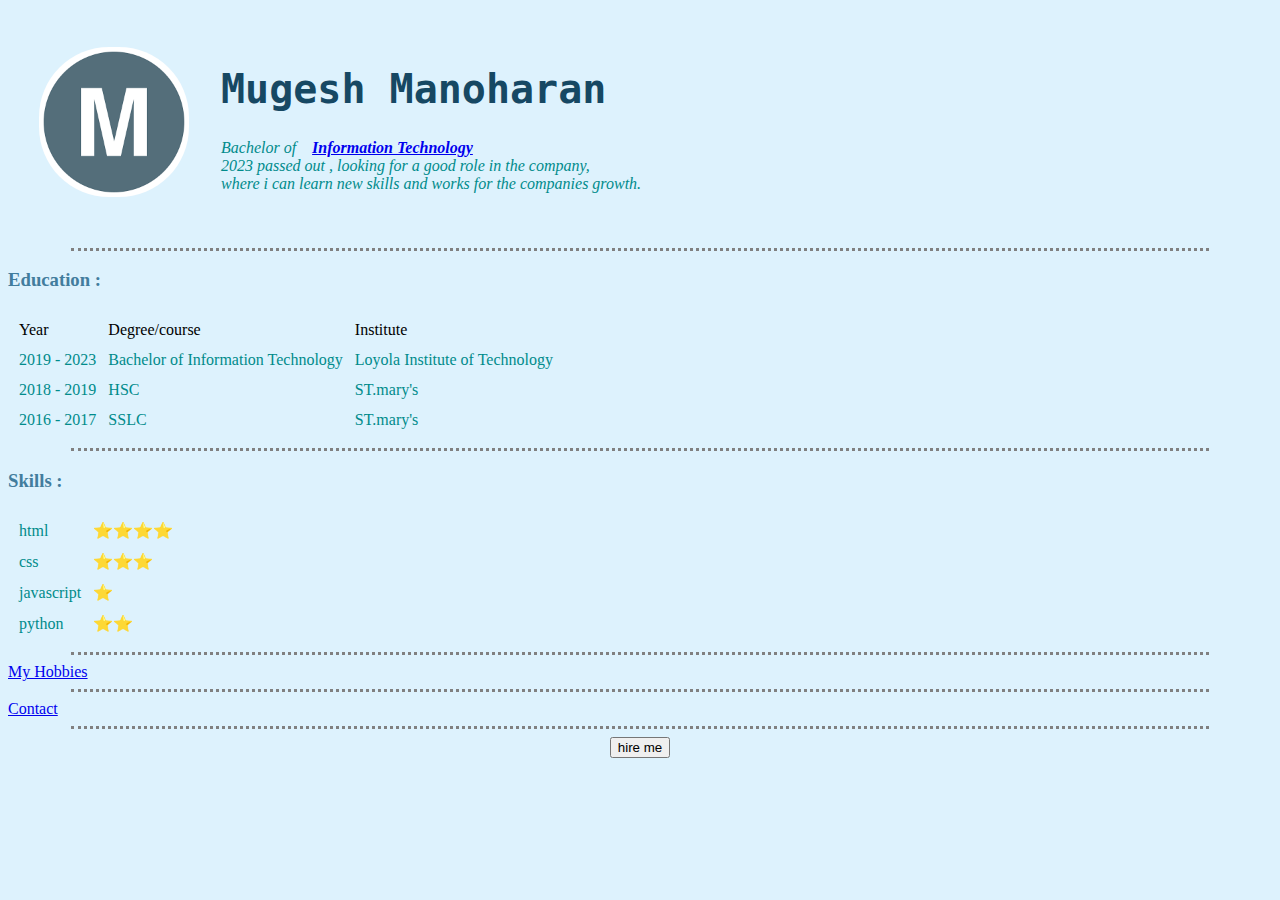
<file: index.html>
<!DOCTYPE html>
<html lang="en">
<head>
    <meta charset="utf-8">
    <meta name="viewport" content="width=device-width, initial-scale=1">
    <title> My site </title>
    <link rel="stylesheet" href="styles.css">
</head>
<body id="bgcolor">
    
    <table cellspacing="30">
        <tr>
            <td> <img src="profile.jpg" class="profile_pic" alt="profile picture"  width="150px"  height="150px"> </td>
            <td> <h1 class="name"> Mugesh Manoharan </h1>
                 <p> <em> Bachelor of &nbsp;&nbsp;
                    <a href="https://www.google.com/search?q=information+technology&rlz=1C1ONGR_enIN1024IN1024&oq=informat&gs_lcrp=[base64]&sourceid=chrome&ie=UTF-8">
                        <strong>Information Technology </strong>
                    </a> <br>2023 passed out , looking for a good role in the company,<br>where i can learn new skills and works for the companies growth.</em>
                  <br>
                </p> 
            </td>
        </tr>
    </table>      <!--&nbsp; used for space in the line-->      <!-- em is used instead of <italic> tag -->
    <hr>   <!-- hr to insert a horizontal line -->
   
<h3 class="index"> Education :</h3>

<table cellspacing="10">
    <thead>
        <tr>
            <td>Year</td>
            <td> Degree/course </td>
            <td> Institute</td>
        </tr>
    </thead>
    <tbody>
        <tr>
            <td>2019 - 2023</td>
            <td> Bachelor of Information Technology</td>
            <td> Loyola Institute of Technology</td>
        </tr>
        <tr>
            <td>2018 - 2019</td>
            <td> HSC</td>
            <td> ST.mary's</td>
        </tr>
        <tr>
            <td>2016 - 2017</td>
            <td> SSLC</td>
            <td> ST.mary's</td>
    </tbody>
</table>
        
  <hr> <!-- hr to insert a horizontal line -->

    <h3 class="index"> Skills :</h3>
    
    <table cellspacing="10">
        <tr>
            <td>html </td>
            <td> &#11088;&#11088;&#11088;&#11088; </td>
        </tr>
    
        <tr>
            <td> css </td>
            <td> &#11088;&#11088;&#11088; </td>
        </tr>
    
        <tr>
            <td>javascript </td>
            <td> &#11088; </td>
        </tr>
    
        <tr>
            <td> python</td>
            <td> &#11088;&#11088; </td>
        </tr>
    </table>

        <hr> <!-- hr to insert a horizontal line -->
    
    <a href="hobbies.html" target="_blank"> My Hobbies </a> <br>
        
        <hr> 
    
    <a href="contact.html" target="_blank"> Contact </a> <br>

        <hr> 


   <center>
     <form action="mailto:samcharlesmugesh20@gmail.com" method="post" enctype="text/plain">
    <input type="submit" value="hire me" > 
    </form> </center>
    
</body>
</html>
</file>
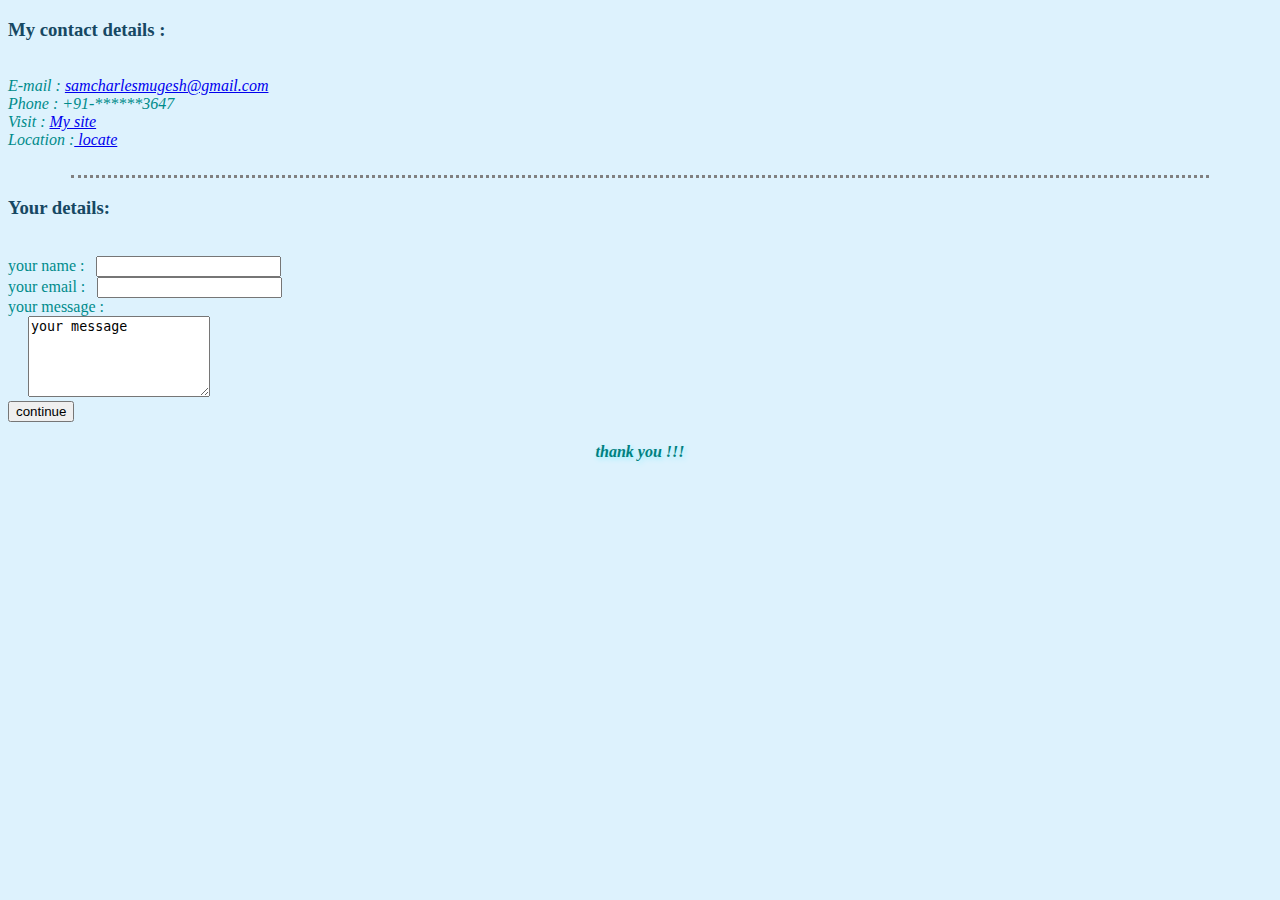
<file: contact.html>
<!DOCTYPE html>
<html lang="en">
<head>
    <meta charset="utf-8">
    <meta name="viewport" content="width=device-width, initial-scale=1">
    <title> Contact </title>
    <link rel="stylesheet" href="styles.css">

</head>

<body id="bgcolor">

    <h3>My contact details :</h3>
    
    <br>
    <address> E-mail : <a href="mailto:samcharlesmugesh20@gmail.com"> samcharlesmugesh@gmail.com </a>
        <br />
        Phone : +91-******3647
        <br />
        Visit : <a href="https://m-mugeshcharles.github.io/personal-site/"> My site </a>
        <br>
        Location :<a href="https://maps.app.goo.gl/eBXTpGHV3hYDLPCg9"> locate </a>
    </address>
    <br>
    <hr>
    <h3 class="contact_hobbies_h3"> Your details:</h3>
    <br>
    
    <form class="" action="index.html" method="get">
        <label for="name">your name : &nbsp;
        <input type="text" id="name" /required> </label>
        <br>
        <label for="mail">your email : &nbsp;
        <input type="email"> </label>
        <br>
        <label> your message : <br> &nbsp;&nbsp;&nbsp;&nbsp;
        <textarea name="message" id="" cols="20" rows="5">your message </textarea></label><br>

        <input type="submit" value="continue">
    </form> 
    <h4 class="thank_you"><center><em>thank you !!!</em></center></h4> 
</body>

</html>
</file>
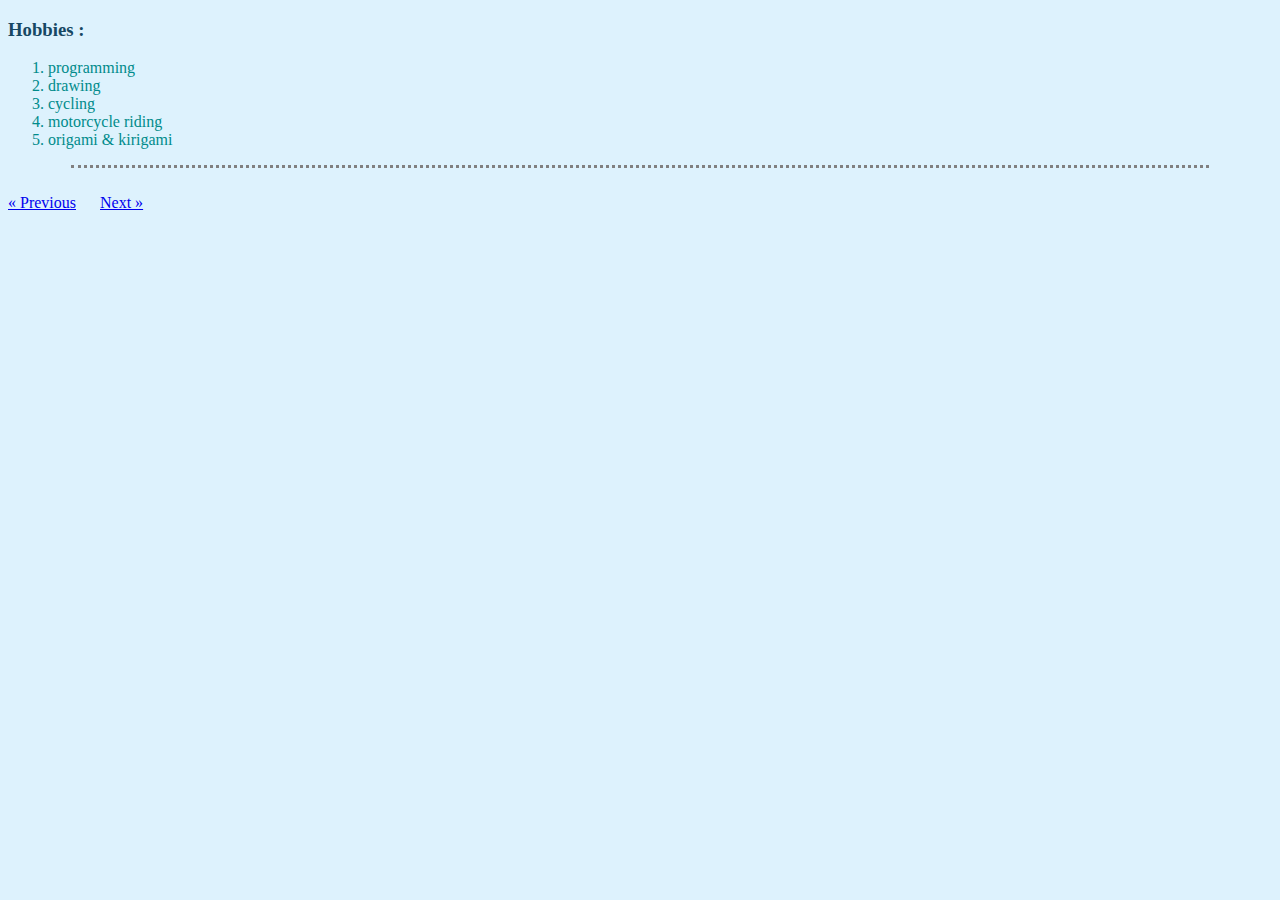
<file: hobbies.html>
<!DOCTYPE html>
<html lang="en">
<head>
    <meta charset="utf-8">
    <meta name="viewport" content="width=device-width, initial-scale=1">
        <title> My Hobbies</title>
    <link rel="stylesheet" href="styles.css">

</head>
    <body id="bgcolor">

        <h3> Hobbies :</h3>
        
        <ol>
            <li> programming </li>
            <li> drawing </li>
            <li> cycling </li>
            <li> motorcycle riding </li>
            <li> origami & kirigami </li>
        </ol> 
        <hr>
        <br> 
        <div class="buttons">
        <a href="index.html" class="previous round">&laquo; Previous</a> &nbsp;&nbsp;&nbsp;&nbsp;
        <a href="contact.html" class="next round">Next &raquo;</a></div>
    </body>
</html>
</file>
<file: styles.css>
a:hover {
    color: rgb(235, 11, 11);
}

h3 {
    color: #164863;
}
h3:hover {
    color: #49D;
    text-decoration: underline;

}

h3.index {
    color: #427D9D;
}
.index:hover{ 
    color: #49D;
}

hr {
   border-top-style: dotted;
   border-top-color: grey;
   border-bottom-style: none;
   border-left-style: none;
   border-right-style: none;
   width: 90%;
   border-width: 3px;
}
 
p,ol,address,form,table {
    color: darkcyan;
}

thead {
    color: black;
}

.name {
    color:#164863;
    font-family: monospace;
    font-size: 40px;
}


.name:hover{
    color:teal;  
    text-transform: uppercase;  
    text-shadow: 2px 2px 5px #96EFFF;
}

.profile_pic{
       border-radius: 70px;
}

.thank_you{
    color: teal;
    text-shadow: 2px 2px 5px #96EFFF;
}

#bgcolor {
    background-color: #DDF2FD;
}
</file>
